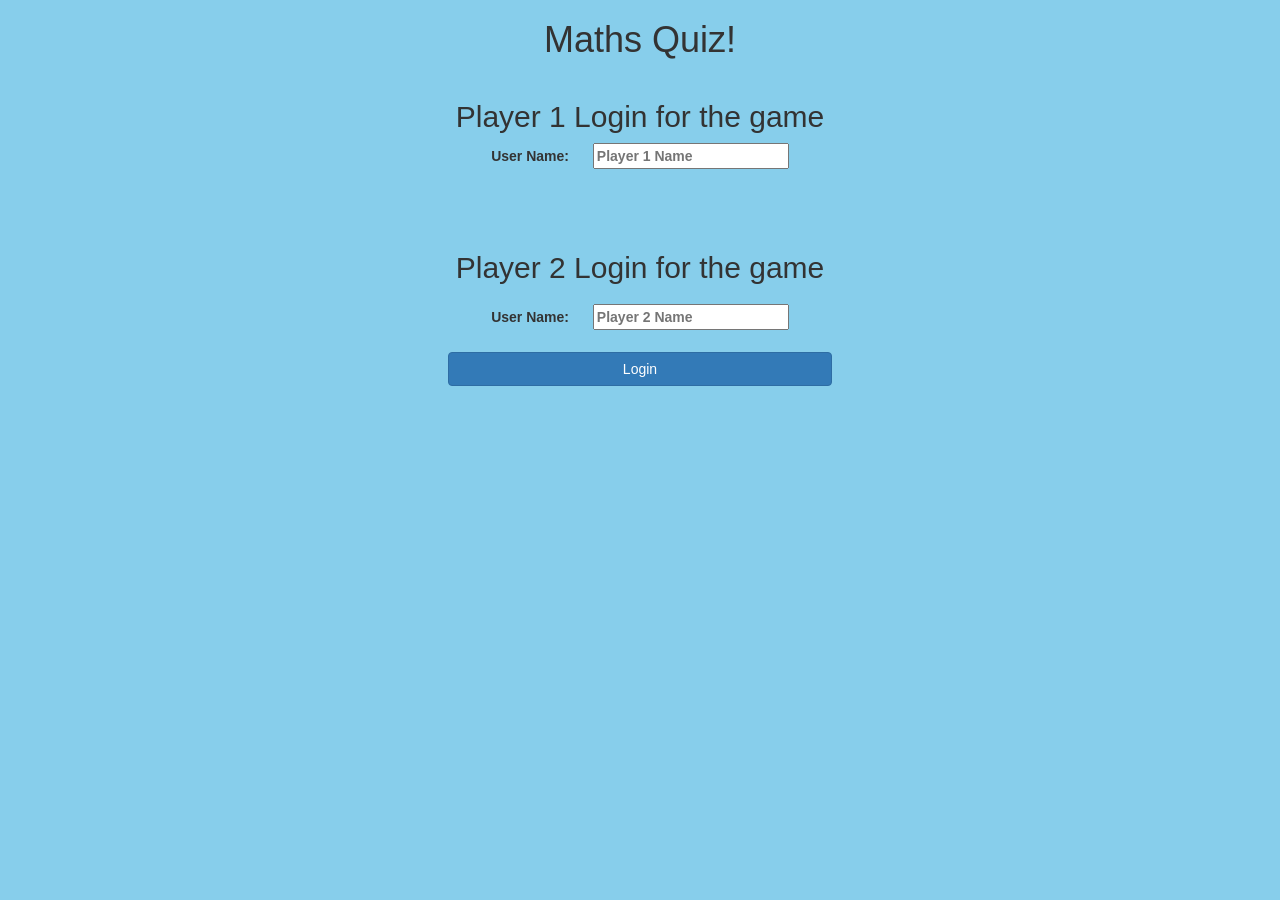
<file: index.html>
<!DOCTYPE html>
<html>

<head>
    <title>The Math Quiz Game!</title>

    <meta name="viewport" content="width=device-width, initial-scale=1">
    <link rel="stylesheet" href="https://maxcdn.bootstrapcdn.com/bootstrap/3.4.0/css/bootstrap.min.css">
    <script src="https://ajax.googleapis.com/ajax/libs/jquery/3.4.1/jquery.min.js"></script>
    <script src="https://maxcdn.bootstrapcdn.com/bootstrap/3.4.0/js/bootstrap.min.js"></script>

    <link rel="stylesheet" type="text/css" href="quiz_game.css">

   
    
    
</head>

    <div>
        <center>

            <h1 style="text-align:center;">Maths Quiz!</h1>
           
            <div class="col-lg-4 col-sm-8 col-xs-11 login_div1">
                <h2 style="text-align:center;">Player 1 Login for the game</h2>
                <b>
                <label style="text-align:center;">User Name:</label>
                <input  id="player1_name" type="text" class="form_control" placeholder="Player 1 Name"></b>
            </div>
        <br>
        <br>
            <div>
                <h2  class="col-lg-4 col-sm-8 col-xs-11 login_div2"style="text-align:center;">Player 2 Login for the game</h2>
                <b>
                <label style="text-align:center;">User Name:</label>
                <input id="player2_name" type="text" class="form_control" placeholder="Player 2 Name"></b>
            </div>
            <br>
            <button id="add_user" style="width:30%" class="btn btn-primary" onclick="adduser()">Login</button>
        
            <br><br> 
    </center></div>
    <script src="quiz_game_login.js"></script>
    
    
</body>
</html>
</file>
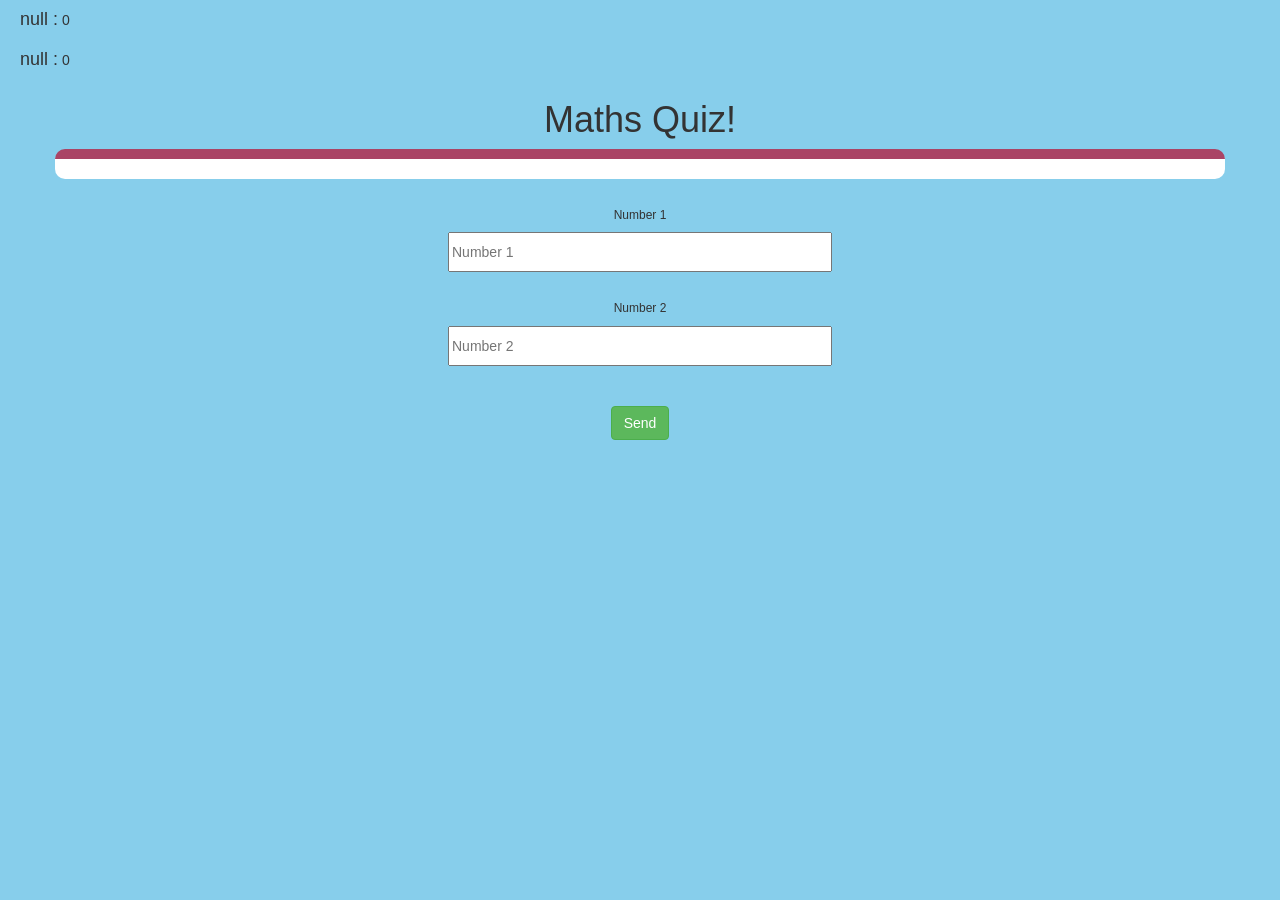
<file: quiz_game_page.html>
<!DOCTYPE html>
<html>
    <head>
        <title>The Math Quiz Game!</title>

        <meta name="viewport" content="width=device-width, initial-scale=1">
        <link rel="stylesheet" href="https://maxcdn.bootstrapcdn.com/bootstrap/3.4.0/css/bootstrap.min.css">
        <script src="https://ajax.googleapis.com/ajax/libs/jquery/3.4.1/jquery.min.js"></script>
        <script src="https://maxcdn.bootstrapcdn.com/bootstrap/3.4.0/js/bootstrap.min.js"></script>
    
        <link rel="stylesheet" type="text/css" href="quiz_game.css">
        
    
       

        
    </head>
    <body>
        <h4 id="player1_name"></h4> <span id="player1_score"></span>
        <br>
        <h4 id="player2_name"></h4> <span id="player2_score"></span>
        
        <center>
    <h1 style="text-align:center;">Maths Quiz!</h1>
    
    <div class="container" id="output"></div>
    <br>
    <h6>Number 1</h6>
        <input id="input_value1" type="text" class="form_control" placeholder="Number 1">
        <br><br>    
        <h6>Number 2</h6>
        <input id="input_value2" type="text" class="form_control" placeholder="Number 2">
        <br>
        <br>
        <br>
        <button  class="btn btn-success" onclick="send()">Send</button>
    </center>
    <script src="quiz_game_page.js"></script>
    </body>
</html>
</file>
<file: quiz_game.css>
body{
    background-color: skyblue;
    
}

#player1_name , #player2_name{
    display: inline-block;
    margin-left: 20px;
}

.login_div1  {   
    padding: 10px;
    float: none;
    border-radius: 15px;
}
.login_div2{
    padding: 10px;
    float: none;
    border-radius: 15px;
}

#output
{
background:white;
border-radius:10px;
border-top: 10px solid #AA4465;
padding:10px;
float:none;
text-align:left;

}

#input_value1,#input_value2
{
width:30%;
height: 40px;;
}
</file>
